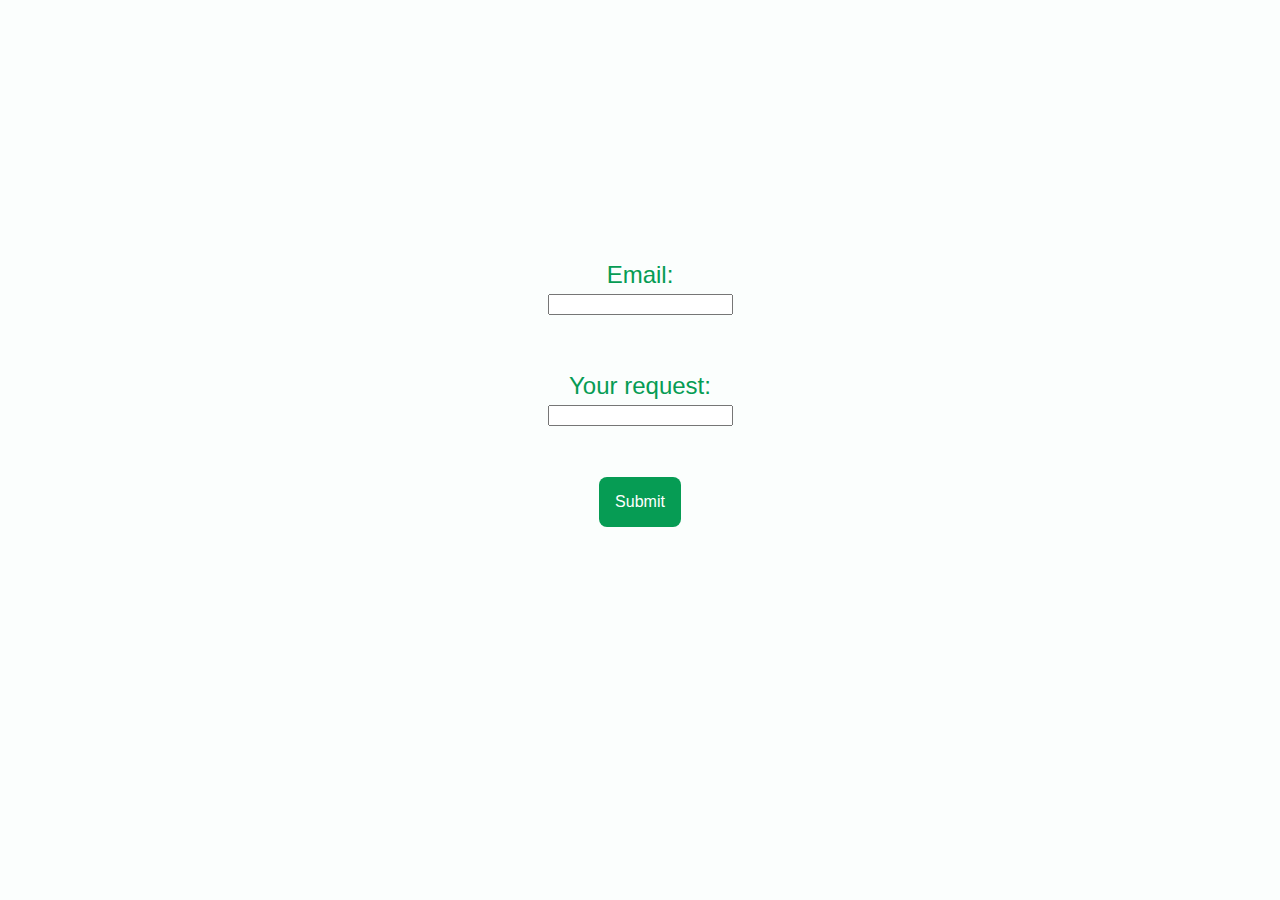
<file: contacting.html>
<!DOCTYPE html>
<html lang="en">
<head>
    <meta charset="UTF-8">
    <meta name="viewport" content="width=device-width, initial-scale=1.0">
    <title>Balance</title>
    <link rel="stylesheet" href="style.css">
    <style>


label{
    font-style: 'Poppins', sans-serif;;
    font-size: x-large;
    font-weight: 400;
    color: #069C54;;


}

.style{
    display: flex;
    flex-direction: column;
    justify-content: center;
    align-items: center;
    margin-top: 20%;
    

}
    </style>
</head>
<body>

    <div class="style"> 
        <!-- Email -->
        <label> Email: </label>
        <input type="text" id="email">
        <br></br>

        <!-- Request -->
        <label> Your request: </label>
        <input type="text" id="request">
        <br></br>
       <a href="./index.html" class="button">Submit</a>
    
    </div>
    
    
    
        <script>
            function Submit(){
                let email=document.getElementById("email").value;
                let request=document.getElementById("request")
    
                window.open(`mailto:test@example.com`);
                window.open(`mailto:${email}@example.com?subject=subject&body=${request}`);
   
               
            }
    
    
    
        </script>

        <script src="js.js"></script>
</body>
</html>
</file>
<file: style.css>
html{
  scroll-behavior: smooth;
  
}

/* FONTS */
@import url("https://fonts.googleapis.com/css2?family=Poppins:wght@400;500;600&display=swap");



/* DEFINE VARIABLES */
:root {
  --header-height: 48px;

  /* VARIABLES of Colors */
  --first-color: #069C54;
  --first-color-alt: #048654;
  --title-color: #393939;
  --text-color: #707070;
  --text-color-light: #A6A6A6;
  --body-color: #FBFEFD;
  --container-color: #FFFFFF;

  /* VARIABLES of Font and typography */
  --body-font: 'Poppins', sans-serif;
  --biggest-font-size: 36px;
  --h1-font-size: 24px;
  --h2-font-size: 20px;
  --h3-font-size: 16px;
  --normal-font-size: 15px;
  --small-font-size: 13px;
  --smaller-font-size: 12px;

  /* VARIABLES of Font weight */
  --font-medium: 500;
  --font-semi-bold: 600;

  /* VARIABLES of Margenes */
  --mb-1: 8px;
  --mb-2: 16px;
  --mb-3: 24px;
  --mb-4: 32px;
  --mb-5: 40px;
  --mb-6: 48px;


}

@media screen and (min-width: 768px){
  :root{
    --biggest-font-size: 64px;
    --h1-font-size: 36px;
    --h2-font-size: 24px;
    --h3-font-size: 20px;
    --normal-font-size: 16px;
    --small-font-size: 14px;
    --smaller-font-size: 13px;
  }
}

/* Variables Dark theme */
body.dark-theme{
  --title-color: #F1F3F2;
  --text-color: #C7D1CC;
  --body-color: #1D2521;
  --container-color: #27302C;
  
}

/* Button Dark/Light */
.change-theme{
  position: absolute;
  right: 16px;
  top: 28.5px;
  color: var(--text-color);
  font-size: 16px;
  cursor: pointer;
  
}

body{
  margin: var(--header-height) 0 0 0;
  font-family: var(--body-font);
  font-size: var(--normal-font-size);
  background-color: var(--body-color);
  color: var(--text-color);
  line-height: 1.6;
  
}

h1,h2,h3,p,ul{
  margin: 0;
}

ul{
  padding: 0;
  list-style: none;
}

a{
  text-decoration: none;
}

img{
  max-width: 100%;
  height: auto;
}


/* CLASS CSS */
.section{
  padding: 64px 0 32px;
}

.section-title, .section-subtitle{
  text-align: center;
}

.section-title{
  font-size: var(--h1-font-size);
  color: var(--title-color);
  margin-bottom: var(--mb-3);
}

.section-subtitle{
  display: block;
  color: var(--first-color);
  font-weight: var(--font-medium);
  margin-bottom: var(--mb-1);
}

/* LAYOUT */
.bd-container{
  max-width: 960px;
  width: calc(100% - 32px);
  margin-left: var(--mb-2);
  margin-right: var(--mb-2);
}

.bd-grid{
  display: grid;
  gap: 24px;
}

.l-header{
  width: 100%;
  position: fixed;
  top: 0;
  left: 0;
  background-color: var(--body-color);
}


.fade-in {
  animation: fadeIn ease 3.5s;
  -webkit-animation: fadeIn ease 3.5s;
  -moz-animation: fadeIn ease 3.5s;
  -o-animation: fadeIn ease 3.5s;
  -ms-animation: fadeIn ease 3.5s;
  display: flex;
  
}
@keyframes fadeIn {
  0% {
    opacity:0;
  }
  100% {
    opacity:1;
  }
}

@-moz-keyframes fadeIn {
  0% {
    opacity:0;
  }
  100% {
    opacity:1;
  }
}

@-webkit-keyframes fadeIn {
  0% {
    opacity:0;
  }
  100% {
    opacity:1;
  }
}

@-o-keyframes fadeIn {
  0% {
    opacity:0;
  }
  100% {
    opacity:1;
  }
}

@-ms-keyframes fadeIn {
  0% {
    opacity:0;
  }
  100% {
    opacity:1;
}
} 

/* NAV */
.nav{
  max-width: 1024px;
  height: var(--header-height);
  display: flex;
  justify-content: space-between;
  align-items: center;
}

@media screen and (max-width: 768px){
  .nav__menu{
    position: fixed;
    top: -100%;
    left: 0;
    width: 100%;
    padding: 24px 0 16px;
    text-align: center;
    background-color: var(--body-color);
    transition: .4s;
    box-shadow: 0 4px 4px rgba(0,0,0,.1);
    border-radius: 0 0 1rem 1rem;
   
  }
}

.nav__item{
  margin-bottom: var(--mb-2);
}

.nav__link, .nav__logo, .nav__toggle{
  color: var(--text-color);
  font-weight: var(--font-medium);
}

.nav__logo:hover{
  color: var(--first-color);
}

.nav__link{
  transition: .3s;
}

.nav__link:hover{
  color: var(--first-color);
}

.nav__toggle{
  font-size: 20.5px;
  cursor: pointer;
}

/* Show menu */
.show-menu{
  top: var(--header-height);
}

/* Active menu */
.active-link{
  color: var(--first-color);
}

/* HOME */
.home__container{
  height: calc(100vh - var(--header-height));
  align-content: center;
}

.home__title{
  font-size: var(--biggest-font-size);
  color: var(--first-color);
  margin-bottom: var(--mb-1);
}

.home__subtitle{
  font-size: var(--h1-font-size);
  color: var(--title-color);
  margin-bottom: var(--mb-4);
}

.home__img{
  width: 300px;
  justify-self: center;
}

/* BUTTONS */
.button{
  display: inline-block;
  background-color: var(--first-color);
  color: #FFF;
  padding: 12px 16px;
  border-radius: 8px;
  transition: ease-in-out;
}

.button:hover{
  background-color: var(--first-color-alt);
}

/* MENU */
.menu__container{
  grid-template-columns: repeat(2, 1fr);
  justify-content: center;
  transition: ease-out .6sec;
  
}

.menu__content{
  position: relative;
  display: flex;
  flex-direction: column;
  background-color: var(--container-color);
  border-radius: 8px;
  box-shadow: 0 2px 4px rgba(3,74,40,.15);
  padding: 12px;
  background-color: #069c532c;
  transition: 0.3s ease;
  
  
}

.menu__img{
  width: 100px;
  align-self: center;
  margin-bottom: var(--mb-2);
  transition: 0.3s ease;
  
}

.menu__img:hover{
  
  transform: scale(3, 3); 
  
 }

.menu__name, .menu__preci{
  font-weight: var(--font-semi-bold);
  color: var(--title-color);
}

.menu__name{
  font-size: var(--normal-font-size);
}

.menu__detail, .menu__preci{
  font-size: var(--small-font-size);
}

.menu__detail{
  margin-bottom: var(--mb-1);
}

.menu__button{
  position: absolute;
  bottom: 0;
  right: 0;
  display: flex;
  padding: 10px 13px;
  border-radius: 8px 0 8px 0;
}

/* CONTACT */
.contact__container{
  text-align: center;
}

.contact__description{
  margin-bottom: var(--mb-3);
}


/* MEDIA QUERIES To Adjust The website Width  */
@media screen and (min-width: 576px){
  .home__container{
    grid-template-columns: repeat(2,1fr);
    align-items: center;
  }

  .contact__container, .contact__initial{
    text-align: initial;
  }

  .contact__container{
    grid-template-columns: 1.75fr 1fr;
    align-items: center;
  }
  .contact__button{
    justify-self: center;
  }
}

@media screen and (min-width: 768px){
  body{
    margin: 0;
  }

  .section{
    padding-top: 128px;
  }

  .nav{
    height: calc(var(--header-height) + 24px);
  }
  .nav__list{
    display: flex;
  }
  .nav__item{
    margin-left: var(--mb-5);
    margin-bottom: 0;
  }
  .nav__toggle{
    display: none;
    
  }

  .change-theme{
    position: initial;
    margin-left: var(--mb-2);
   
  }


  .home__container{
    height: 100vh;
    justify-items: center;
  }

  
  .menu__container{
    margin-top: var(--mb-6);
  }

  .menu__container{
    grid-template-columns: repeat(3, 210px);
    column-gap: 64px;
  }
  .menu__content{
    padding: 24px;
  }
  .menu__img{
    width: 130px;
  }
  
}

@media screen and (min-width: 960px){
  .bd-container{
    margin-left: auto;
    margin-right: auto;
  }

  .home__img{
    width: 500px;
  }

}
</file>
